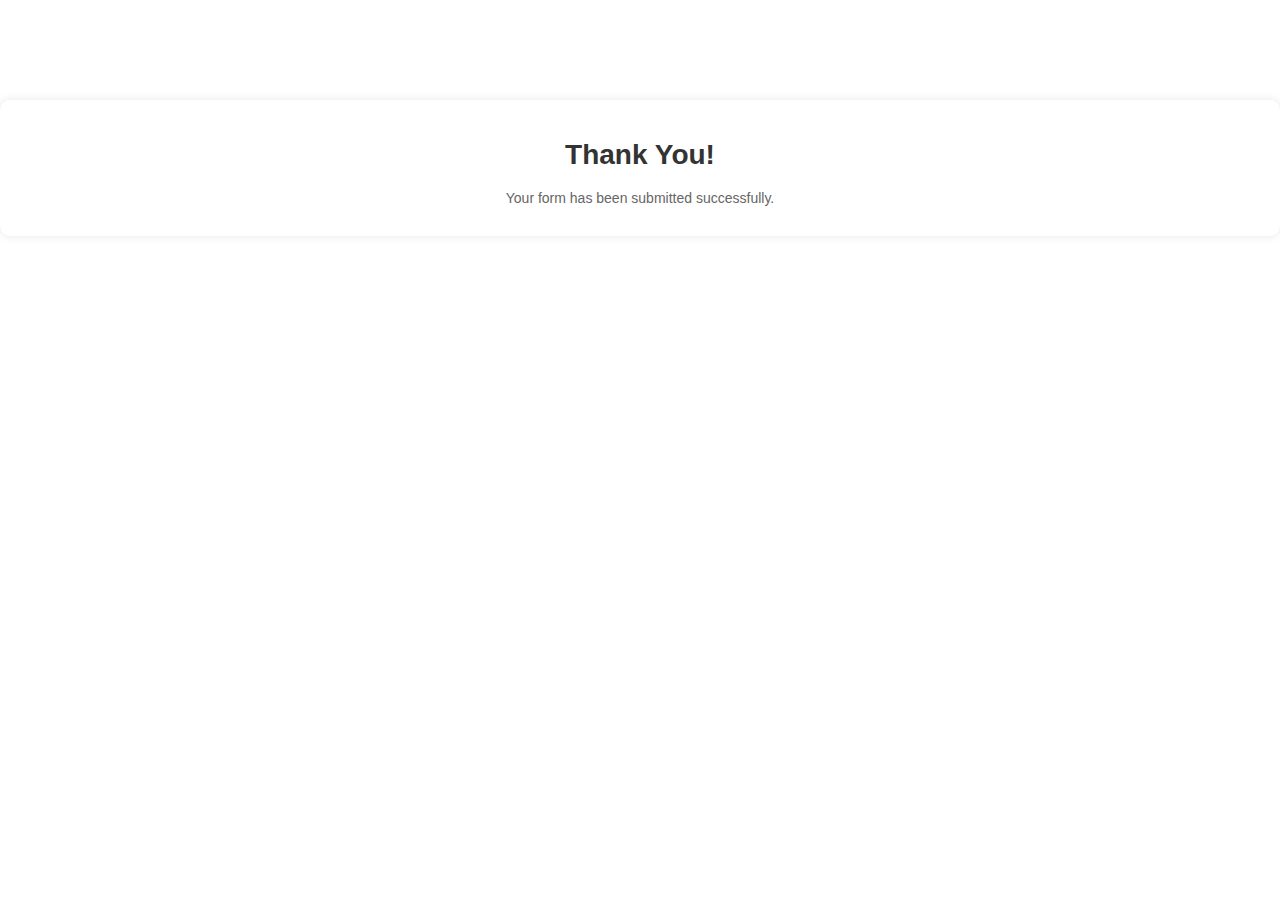
<file: thankyou.html>
<!DOCTYPE html>
<html lang="en">
<head>
    <meta charset="UTF-8">
    <meta name="viewport" content="width=device-width, initial-scale=1.0">
    <title>Thank You</title>
    <link rel="stylesheet" href="./style.css">
</head>
<body>
    <div class="thankyou-container">
        <h1>Thank You!</h1>
        <p>Your form has been submitted successfully.</p>
    </div>
</body>
</html>
</file>
<file: style.css>
/* @import url('https://fonts.googleapis.com/css2?family=Montserrat:ital,wght@0,100..900;1,100..900&family=Work+Sans:ital,wght@0,100..900;1,100..900&display=swap'); */


body {
    font-family: 'Montserrat', sans-serif;
    margin: 0;
    padding: 0;
    box-sizing: border-box;
    font-size: 14px;
    /* width: 100%; */
}


.hero {
    height: 100vh;
    background: url('./assets/Group\ 54.png');
    background-size: cover;
    /* Adjust according to your image size preferences */
    background-position: center center;
    background-repeat: no-repeat;
}

.navbar {
    display: flex;
    justify-content: space-around;
    align-items: center;

    padding: 10px;
    color: white;
}

.logo img {
    height: 40px;
}

.linksection {
    display: flex;
    justify-content: space-between;
    gap: 1rem;
    /* width: 30rem; */
}

.links a {
    color: white;
    text-decoration: none;
    margin-left: 20px;
    transition: color 0.3s;
}

.links a:hover {
    font-weight: bold;
    text-decoration: underline;
}

.content {
    display: flex;
    justify-content: space-around;
    color: white;
    align-items: center;
}

.banner {
    width: 50%;
    /* Set banner width to half of the screen */
    padding: 4rem;
    /* Add padding for spacing */
}

.banner h2 {
    margin-bottom: 10px;
    /* Add margin to separate h2 from p */
}

#bannertext {
    margin: 0;
    line-height: 1.5rem;
    /* Remove default margin to avoid extra spacing */
}

.herohead {
    font-size: 4rem;
    font-family: 'Gill Sans', 'Gill Sans MT', Calibri, 'Trebuchet MS', sans-serif;
    /* font-family:sans-serif ; */
    width: 50%;
    font-weight: bold;
    color: transparent  ;
    -webkit-text-stroke: 1px white;
    /* text-stroke: 1px white */
}

.intervention {
    font-size: 4rem;
    /* Adjust font size as needed */
    font-weight: bold;

}

#bannertext {
    text-wrap: wrap;
}

.form-container {
    width: 50%;
    padding: 2rem;
}

form {
    /* width: 25rem; */
    width: 26rem;
    height: 26rem;

    margin: 20px auto;
    padding: 2rem;
    border: none;
    border-radius: 1rem;
    box-shadow: 0 2px 5px rgba(0, 0, 0, 0.1);
    background-image: linear-gradient(to bottom, rgba(42, 125, 108, 0.8) 100%, rgba(63, 103, 94, 0.8) 76%);
}

#contacttext {
    text-align: center;
    font-weight: bold;
}

#namebox {
    display: flex;
    justify-content: space-between;
    margin-top: 3rem;
    gap: 1rem;
}

#emailbox {
    display: flex;
    /* margin-top: 0.5rem; */
    justify-content: space-between;
    gap: 1rem;
}

input {
    color: white;
    font-family: 'Montserrat', sans-serif;
    height: 3rem;
    width: 20rem;
    border: #fff;
    background: transparent;
}

input::placeholder {
    color: #fff;
    /* Choose your desired color */
}

input:focus {
    border: #fff;
}

select {
    color: white;
    font-family: 'Montserrat', sans-serif;
    margin-top: 1rem;
    outline: 0;
    height: 3rem;
    border: #fff;
    background: transparent;
}

select>option {
    color: black;
    font-family: 'Montserrat', sans-serif;
    background: transparent;
}

label {
    display: block;
    margin-bottom: 10px;
}

input,
select {
    width: 100%;
    padding: 8px;
    margin-bottom: 15px;
    border: 1px solid #ccc;
    border-radius: 5px;
    box-sizing: border-box;
    /* -webkit-appearance: auto;
    appearance: unset; */
}

.buttondiv {
    display: flex;
    justify-content: center;
    align-items: center;
    margin-top: 2rem;
}

#formbutton:hover {
    position: relative;
    bottom: 2px;
}

#formbutton:active {
    background-color: #35BB9C;
}

#formbutton {
    background-color: #5BC8AF;
    width: 13rem;
    height: 3rem;
    font-size: medium;
    font-weight: bold;
    font-family: 'Montserrat', sans-serif;
    align-items: center;
    padding: 10px;
    /* background-color: #007bff; */
    color: #fff;
    border: none;
    outline: 0;
    border-radius: 5px;
    cursor: pointer;
    box-shadow: 0 2px 2px 1px rgba(5, 5, 5, 0.1);
}

select {
    appearance: none;
}

.hamburger-btn {
    display: none;
}

#weunderstand {

    background-color: #F5F5F5;
    padding: 8rem;
}

#organize {
    padding: 8rem
}

.weunderstandbox {
    display: flex;
    justify-content: center;
    gap: 2rem;
}

.paradiv {
    text-align: start;
    line-height: 1.5rem;
}

.weunderstandgrid {
    display: grid;
    grid-template-columns: repeat(3, 1fr);
    gap: 2.5rem
}

.box {
    width: 100%;
    height: auto;
}

.imagediv img {
    width: 100%;
    height: 100%;
    display: block;
    border-radius: 0.5rem;
}

.textdiv {
    width: 100%;
}

.paradiv {
    /* font-size: 16px; */
    line-height: 2;
}

.weunderstandhone {
    margin-right: 0.6rem;
}

.we {
    font-size: 2.5rem;
    font-weight: bolder;
    color: white;
    text-shadow:
        1px 1px 0 #000,
        -1px -1px 0 #000,
        1px -1px 0 #000,
        -1px 1px 0 #000,
        1px 1px 0 #000;
    /* font-size: 50px; */
}

.understand {
    font-size: 2.5rem;
    font-weight: bolder;
}

hr {
    flex-grow: 1;
    border: none;
    border-top: 1px solid #000;
    opacity: 0.1;
}

#btn {
    background-color: transparent;
    color: #5BC8AF;
    width: 100%;
    height: 3rem;
    font-size: medium;
    font-weight: bold;
    font-family: 'Montserrat', sans-serif;
    align-items: center;
    padding: 10px;
    /* background-color: #007bff; */
    border: 3px solid #5BC8AF;
    border-radius: 5px;
    cursor: pointer;
    /* box-shadow:  0 2px 2px 1px rgba(5, 5, 5, 0.1) ; */
}

#btn:hover {
    position: relative;
    bottom: 2px;
}

.paragrid {
    display: grid;
    grid-template-columns: repeat(3, 1fr);
    gap: 2.5rem;
}

.organizetextdiv {
    text-align: start;
    line-height: 1.5rem;
}

#italictext {
    font-size: large;
}

.btn-grid {

    display: grid;
    grid-template-columns: repeat(3, 1fr);
    gap: 2.5rem;
    margin-top: 2rem;

}

.organizebtn {
    background-color: transparent;
    color: #000;
    width: 100%;
    height: 6rem;
    font-size: medium;
    font-weight: bold;
    font-family: 'Montserrat', sans-serif;
    align-items: center;
    padding: 10px;
    /* background-color: #007bff; */
    border: 2px solid #5BC8AF;
    border-radius: 5px;
    cursor: pointer;
}

.organizebtn:hover {
    color: #5BC8AF;

}

#infodiv {
    display: none;
}

#insurancetool:hover + #infodiv {
    display: block;
}

.videosection {
    display: flex;
    justify-content: center;
    color: white;
    width: auto;
    height: auto;
    /* background-image: url('./assets/image\ 2.png'); */

    /* border: 2px solid red; */
}




.infodiv {
    display: flex;
    justify-content: center;
    width: 50%;
    align-items: center;
    padding: 3rem;
    background: linear-gradient(to bottom, #305D52 0%, #153F38 100%);


}

.watch {
    font-size: 2.5rem;
    font-weight: bolder;
    font-family: sans-serif;
    color: transparent;
    -webkit-text-stroke: 1px white;
}

#videosectionwatch {
    margin-top: 4rem;
    margin-bottom: 4rem;
    font-size: 2rem;
}

.playerdiv {
    width: 50%;
    display: flex;
    justify-content: center;
    align-items: center;
    background-image: url('./assets/playerImage.png');
    background-repeat: no-repeat;
    background-position: right;
    background-repeat: no-repeat;

    /* position: relative; */
    /* overflow: hidden; */
}

.playerdiv {
    /* Hide any overflow */
}

.playerdiv video {
    width: 50%;
    /* Set video width to 100% of its container */
    height: auto;
    /* Maintain aspect ratio */
    display: block;
    /* Ensure block-level display */
    position: absolute;
    /* Position the video absolutely */
    top: 25%;
    /* Position from the top */
    left: 20%;
    /* Position from the left */
}

.playbtnclass {
    z-index: 10;
}

.playbtnclass:hover {
    cursor: pointer;

}

.playerdiv img {
    max-width: 100%;
    height: auto;
}
.checkmark{
    position: relative;
    right: 2rem;
}

.videoparadiv {
    width: 30rem;
    margin-top: 3rem;
}

.videotextdiv {
    text-wrap: wrap;
    margin-left: 1.3rem;
}

.playbtnclass .hover-img {
    display: none;
    /* Initially hide the hover image */
}

.playbtnclass:hover .default-img {
    display: none;
    /* Hide default image on hover */
}

.playbtnclass:hover .hover-img {
    display: block;
    /* Display hover image on hover */
}

.playbtnclass:active .hover-img {
    display: none;
    /* Hide hover image when pressed */
}



#videoPopup {
    display: none;
    position: fixed;
    top: 0;
    left: 0;
    width: 100%;
    height: 100%;
    background-color: rgba(0, 0, 0, 0.5);
    z-index: 9999;
    overflow: auto;
}

.video-container {
    position: relative;
    width: 80%;
    max-width: 800px;
    margin: 10% auto;
    background-color: #fff;
    padding: 20px;
    border-radius: 5px;
}

.close-btn {
    position: absolute;
    top: 10px;
    right: 10px;
    background-color: transparent;
    border: none;
    color: #fff;
    font-size: 24px;
    cursor: pointer;
}


footer {
    display: flex;
    justify-content: space-evenly;
    align-items: center;
    height: 6rem;
    background-color: #EAEAEA;
}

#testimonysection2 {
    display: none;
}

#testimonysection {
    padding: 3rem;
    position: relative;
    bottom: 5rem;
}

#testimony {
    display: flex;
    justify-content: space-around;
    align-items: center;

    position: relative;
    width: 80%;
    margin: 0 auto;
    overflow: hidden;
}

.midbox {
    display: flex;
    justify-content: space-between;
    gap: 1rem;
    width: 60vw;
    /* height: 17rem; */
    height: 16rem;
    /* border: 2px solid black; */
    border-radius: 1rem;
    box-shadow: 0 2px 2px 1px rgba(5, 5, 5, 0.1);

    /* flex: 0 0 100%;
    width: 100%; */
}

.imgdiv {
    width: 32%;
    /* Adjust this value according to your layout */
    /* float: left; */
    height: auto;

    border-radius: 1rem 0rem 0rem 1rem;
    background-image: url('./assets/Mask\ Group\ \(3\).png');
    object-fit: cover;
    background-size: contain;
    background-position: center start;
    background-repeat: no-repeat;
    /* height: auto; */
}

#profile-img {
    max-width: 100%;
    height: auto;
}

.remarkdiv {
    color: white;
    display: flex;
    flex-direction: column;
    justify-content: center;
    background-color: #194D44;
    padding: 1.5rem;
    border-radius: 0rem 1rem 1rem 0rem;
    /* width: 100%; */
    width: 70%;
    /* Adjust this value according to your layout */
    /* float: left; */
    overflow: hidden;
    /* float: left; */
}

.remarkheading {
    display: flex;
    justify-content: space-between;
    align-items: end;
}

.remarkheading h2 {
    margin-bottom: 0;
}

.remarkpara p {
    font-size: 1rem;
    /* padding: 0.5rem; */
    font-style: italic;
    overflow: hidden;
}

.remarkheading img {
    height: 2.5rem;
    /* width: 2rem ; */

}

.slider {
    position: relative;
    /* Add any additional styles for the carousel container */
}

.carousel-indicators {
    position: absolute;
    top: 4rem;
    /* Adjust as needed */
    left: 50%;
    transform: translateX(-50%);
    display: flex;
    justify-content: space-evenly;
    align-items: center;
}

.indicator {
    width: 10px;
    height: 10px;
    border-radius: 50%;
    /* Ensures the shape is circular */
    background-color: #ccc;
    /* Default color */
    margin: 0 1rem;
    /* Adjust spacing between indicators */
}

/* Style for the active indicator */
.indicator.active {
    background-color: #5BC8AF;
    /* Change to desired active color */
}

.sidebtn {
    background-color: transparent;
    border: none;
    cursor: pointer;
}

.sidebtn:hover {
    color: #305D52;
}

.sidebtn svg path {
    transition: fill 0.2s ease;
}

.sidebtn:hover svg path {
    fill: #5BC8AF;
    /* Change to the desired color */
}




/* .carousel {
    display: flex;
    align-items: center;
    justify-content: space-between;
    gap: 2.5rem;
    width: 100%; 
    transition: transform 0.5s ease;
}
#left {
    left: 10px;
}

#right {
    right: 10px;
} */

.form__group {
    position: relative;
    padding: 15px 0 0;
    /* margin-top: 10px; */
}

.form__field {
    font-family: inherit;
    width: 100%;
    outline: 0;
    border: 1px solid white;
    /* Set border transparent by default */
    font-size: 1rem;
    color: white;
    padding: 7px 0.5rem;
    background: transparent;
    transition: 0.2s;
}

.form__field::placeholder {
    color: white;

}

.form__field:focus::placeholder {
    color: white;
    /* Ensure placeholder remains white when input is focused */
}

.form__label {
    position: absolute;
    
    top: 1.8rem;
    left: 0.5rem;
    display: block;
    transition: 0.2s;
    font-size: 1rem;
    color: white;
}

.form__field:focus~.form__label,
.form__field:not(:placeholder-shown)~.form__label {
    top: 0.5rem;
    /* Move label up when input is focused or placeholder is shown */
    /* left: 1rem; */
    background-color: rgba(41, 118, 102, 1);
    font-size: 12px;
}

.form__field:focus {
    padding-bottom: 6px;
    z-index: 1;
    /* Ensure input is above label */
    border: 1px solid white;
    /* Change border color when input is focused */

}


.error {
    border-color: red !important;
    /* Override any existing border-color */
}

.error~.form__label {
    color: red;
}





/* MEDIA QUERIES START */
@media screen and (min-width: 1270px) and (max-width: 1450px) {
    .imgdiv {
        width: 40%;
        background-size: cover;
        background-position: center center;
    }

}

.thankyou-container {
    text-align: center;
    margin-top: 100px;
    padding: 20px;
    background-color: #fff;
    border-radius: 10px;
    box-shadow: 0 0 10px rgba(0, 0, 0, 0.1);
    
    h1 {
        color: #333;
    }
    
    p {
        color: #666;
        margin-bottom: 10px;
    }
}



@media screen and (min-width: 768px) and (max-width: 1270px) {
    .herohead {
        font-size: 3rem;
    }

    .intervention {
        font-size: 3rem;

    }

    form {
        width: auto;
    }

    .banner {
        width: 40%;
    }

    /* .remarkpara p{
        font-size: 0.8rem;
    } */
    .imgdiv {
        width: 40%;
        background-size: cover;
        background-position: center center;
    }
    .form__label{

        font-size: 0.8rem;
    }

}

@media screen and (max-width : 768px) {
    .navbar {
        justify-content: space-between;
    }

    .linksection {
        flex-direction: column;
        justify-content: space-between;
        align-items: flex-end;
        gap: 1rem;
    }

    .hero {
        height: auto;
    }

    .herohead {
        font-size: 3rem;
        /* width: 50%; */
        font-weight: bold;
        color: transparent;
        -webkit-text-stroke: 1px white;
    }

    .intervention {
        font-size: 3rem;
    }

    .content {
        flex-direction: column;
        /* gap: 0; */
    }

    .banner {
        width: 80%;
        padding-bottom: 0;
    }

    .banner h2 {
        text-align: center;
        /* Add margin to separate h2 from p */
    }

    #bannertext {
        text-align: center;
    }

    .form-container {
        width: auto;
        padding: 0;
    }

    form {
        width: 25rem;
    }

    .banner,
    .form-container {
        flex: 1;
        margin: 0 1rem;
        /* Adjust spacing between banner and form container */
    }

    .we {
        font-size: 2rem;
    }

    .understand {
        font-size: 2rem;
    }

    #weunderstand {
        padding: 2rem
    }

    #organize {
        padding: 1rem
    }

    .paragrid :nth-child(1) {
        grid-column: span 2;
    }

    .paragrid {
        grid-template-columns: 1fr 1fr;
    }

    .btn-grid {
        grid-template-columns: repeat(2, 1fr);
    }

    #btn {
        height: auto;
    }


    /* #paragraphgrid{
        grid-template-columns: repeat(2, 1fr);
        gap: 1.5rem;

    } */
    #paragraphgrid {
        display: grid;
        grid-template-columns: 1fr 1fr;
        /* Two columns */
        gap: 20px;
        /* Adjust the gap as needed */
    }

    .moved-textdiv {
        grid-column: 1 / 2;
        /* Span both columns */
    }

    .moved-div {
        grid-row: 1 / 2;
        grid-column: 2 / 3;
        /* Span both columns */

    }

    .videosection {
        flex-direction: column;
    }

    .infodivinner {
        width: 100%;
    }

    .infodiv {
        display: block;
        /* width: 100%; */
        width: auto;
        max-width: 100%;
        padding: 2rem;
    }

    .videoparadiv {
        width: auto;
    }

    .playerdiv {
        width: 100%;
        height: 30rem;
    }

    .playbtnclass {
        position: relative;
        bottom: 15rem;
    }

    .videotextdiv {
        width: auto;
    }

    #videosectionwatch {
        text-align: center;
    }

    .watch {
        font-size: 2rem;

    }

    footer {
        flex-direction: column;
    }

    #testimonysection {
        padding: 1rem;
        position: relative;
        bottom: 2rem;
    }

    .remarkpara p {
        font-size: 0.8rem;
    }

    .remarkheading img {
        height: 2rem;
        /* width: 2rem ; */

    }

    .midbox {
        height: 13rem;
    }

    .remarkdiv {
        padding: 1rem;
    }

    .sidebtn {
        display: none;
    }

    .midbox {
        width: auto;
    }

    .imgdiv {
        width: 40%;
        background-size: cover;
        background-position: center center;
    }

    .carousel-indicators {
        display: none;
    }
    .form__label{

        font-size: 0.9rem;
    }

}

@media screen and (max-width: 520px) and (min-width: 360px) {
    form {
        width: 18rem;
    }

    .herohead {
        font-size: 2.5rem;

    }

    .intervention {
        font-size: 2.5rem;
    }

    .midbox {
        height: 11rem;
        gap: 1rem;
    }

    .imgdiv {
        width: 40%;
        background-size: cover;
        background-position: center center;
    }



}

@media screen and (max-width: 360px) {
    .navbar {
        justify-content: space-between;
    }

    .hamburger-btn {
        display: flex;
        flex-direction: column;
        justify-content: space-around;
        width: 30px;
        height: 24px;
        background: transparent;
        border: none;
        cursor: pointer;
        padding: 0;
    }

    .bar {
        width: 100%;
        height: 3px;
        background-color: #fff;
    }

    /* Hide the menu by default */
    .linksection,
    div[style="font-weight: bold;"] {
        display: none;
    }

    /* Show the menu when the 'show' class is added */
    .linksection.show,
    div[style="font-weight: bold;"].show {
        display: flex;
        flex-direction: column;

        .links {
            display: flex;
            flex-direction: column;

        }
    }

    .hamburger-btn.active .bar {
        display: none;
    }

    form {
        width: 16rem;
        height: auto;
        padding: 2rem 0.7rem;
    }

    #emailbox {
        flex-direction: column;
        gap: 0;
    }

    #namebox {
        flex-direction: column;
        gap: 0;
        margin: auto;
    }


    .buttondiv {
        width: 100%;
        margin-top: 1.5rem;
    }

    #formbutton {
        width: 100%;

    }

    .herohead {
        font-size: 2rem;

    }

    .intervention {
        font-size: 2rem;
    }

    .box {
        display: none;
    }

    #paragraphgrid {
        display: flex;
        flex-direction: column;
        gap: 0.5rem;
    }

    #weunderstand {
        padding: 1rem;
    }

    .we {
        font-size: 1.5rem;
        font-weight: bolder;
    }

    .understand {
        font-size: 1.5rem;
        font-weight: bolder;
    }

    .paragrid {
        display: flex;
        flex-direction: column;
        gap: 1rem;
        /* grid-template-columns: repeat(1, 1fr); */
    }

    .btn-grid {
        grid-template-columns: repeat(1, 1fr);
        gap: 0.7rem;

    }

    #organize .weunderstandhone {
        margin-right: -4rem;
    }

    .infodiv {
        padding: 2rem;
    }

    #videosectionwatch {
        margin-top: 2rem;
        margin-bottom: 2rem;
        text-wrap: wrap;
        text-align: center;
    }

    .watch {
        font-size: 1.5rem;
        font-weight: bolder;
    }

    footer {
        flex-direction: column;
        padding: 1rem;
    }

    footer p {
        font-size: 0.7rem;
    }

    .videoparadiv h2 {
        font-size: 1rem;
    }

    .playerdiv {
        width: 100%;
        height: 15rem;
    }

    .playerdiv {
        background-image: url('./assets/Mask\ Group\ \(7\).png');
        object-fit: cover;
    }

    .playbtnclass {
        position: relative;
        bottom: 7rem;
        width: 9rem;
        height: 9rem;
    }

    /* .midbox .imgdiv{
        position: relative;
        bottom: 3rem;
        width: 100%;
    } */
    #testimonysection {
        display: none;
    }

    #testimonysection2 {
        display: block;
        border-radius: 0.5rem;
        padding: 1rem;
        margin: 1rem;
        margin-top: 2rem;
        color: white;
        background-color: #194D44;
        box-shadow: 0 2px 2px 1px rgba(5, 5, 5, 0.5);
    }

    #uppersection {
        display: flex;
        justify-content: space-between;
        justify-items: end;
        gap: 2rem;
        width: 100%;
        /* height: 17rem; */
        height: 10rem;
        position: relative;
        bottom: 2rem;

    }

    #colon {
        align-self: flex-end;
    }

    #img-div {
        width: 100%;
        height: 100%;
        background-image: url("./assets/Mask Group (3).png");
        object-fit: cover;
        border-radius: 0.5rem 0.5rem 0 0;
        background-size: cover;
        background-position: center center;
        background-repeat: no-repeat;
        box-shadow: 0 2px 2px 1px rgba(5, 5, 5, 0.1);

    }


}
</file>
